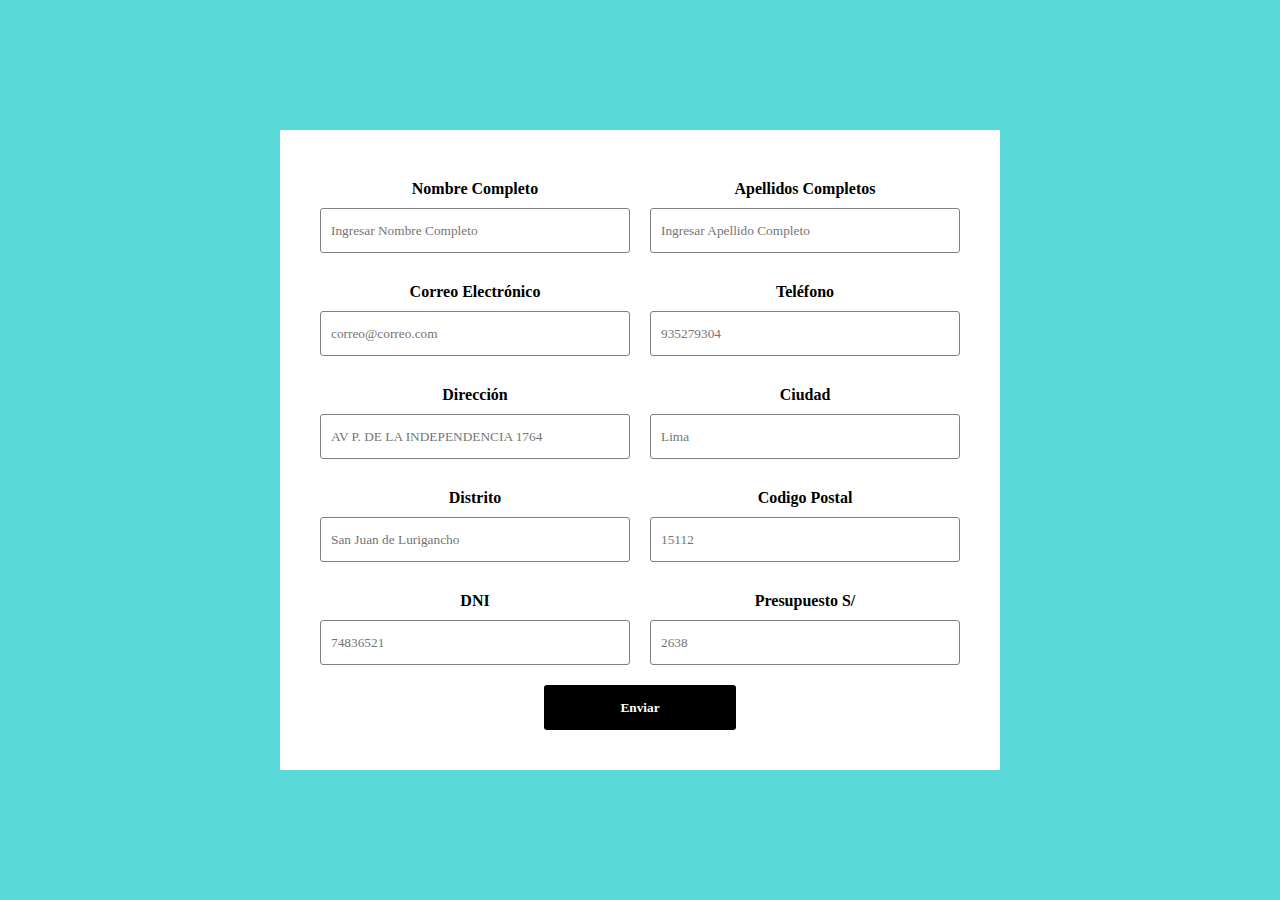
<file: formulario.html>
<!DOCTYPE html>
<html lang="en">

<head>
    <meta charset="UTF-8">
    <meta name="viewport" content="width=device-width, initial-scale=1.0">
    <title>Prueba</title>
    <link rel="stylesheet" href="./css/main.css">
</head>

<body>
    <main>
        <form class="formulario" id="formulario">

            <!-- Nombre -->
            <div class="formulario__grupo" id="grupo__nombre">
                <label class="formulario__label"  for="nombre">Nombre Completo</label>
                <div class="formulario__grupo-input">
                    <input type="text" name="nombre" id="nombre" class="formulario__input"
                        placeholder="Ingresar Nombre Completo">
                    <i class="formulario__validacion-estado fas fa-times-circle"></i>
                </div>
                <p class="formulario__input-error">Este campo solo admite letras.</p>
            </div>

            <!-- Apellido -->
            <div class="formulario__grupo" id="grupo__apellido">
                <label for="apellido" class="formulario__label">Apellidos Completos</label>
                <div class="formulario__grupo-input">
                    <input type="text" class="formulario__input" name="apellido" id="apellido"
                        placeholder="Ingresar Apellido Completo">
                    <i class="formulario__validacion-estado fas fa-times-circle"></i>
                </div>
                <p class="formulario__input-error">Este campo solo admite letras.</p>
            </div>

            <!-- Correo Electronico -->
            <div class="formulario__grupo" id="grupo__correo">
                <label for="correo" class="formulario__label">Correo Electrónico</label>
                <div class="formulario__grupo-input">
                    <input type="email" class="formulario__input" name="correo" id="correo"
                        placeholder="correo@correo.com">
                    <i class="formulario__validacion-estado fas fa-times-circle"></i>
                </div>
                <p class="formulario__input-error">Asegurese de introducir correctamente el correo electronico.</p>
            </div>

            <!-- Telefono -->
            <div class="formulario__grupo" id="grupo__telefono">
                <label for="telefono" class="formulario__label">Teléfono</label>
                <div class="formulario__grupo-input">
                    <input type="text" class="formulario__input" name="telefono" id="telefono" placeholder="935279304">
                    <i class="formulario__validacion-estado fas fa-times-circle"></i>
                </div>
                <p class="formulario__input-error">Rellene correctamente.</p>
            </div>

            <!-- Direccion -->
            <div class="formulario__grupo" id="grupo__direccion">
                <label for="direccion" class="formulario__label">Dirección</label>
                <div class="formulario__grupo-input">
                    <input type="text" class="formulario__input" name="direccion" id="direccion"
                        placeholder="AV P. DE LA INDEPENDENCIA 1764">
                    <i class="formulario__validacion-estado fas fa-times-circle"></i>
                </div>
                <p class="formulario__input-error">En este campo solo puede introducir contener letras, numeros, puntos.</p>
            </div>

            <!-- Ciudad -->
            <div class="formulario__grupo" id="grupo__ciudad">
                <label for="ciudad" class="formulario__label">Ciudad</label>
                <div class="formulario__grupo-input">
                    <input type="text" class="formulario__input" name="ciudad" id="ciudad"
                        placeholder="Lima">
                    <i class="formulario__validacion-estado fas fa-times-circle"></i>
                </div>
                <p class="formulario__input-error">Este campo solo admite letras.</p>
            </div>

            <!-- Distrito -->
            <div class="formulario__grupo" id="grupo__distrito">
                <label for="distrito" class="formulario__label">Distrito</label>
                <div class="formulario__grupo-input">
                    <input type="text" class="formulario__input" name="distrito" id="distrito"
                        placeholder="San Juan de Lurigancho">
                    <i class="formulario__validacion-estado fas fa-times-circle"></i>
                </div>
                <p class="formulario__input-error">Este campo solo admite letras.</p>
            </div>

            <!-- Codigo Postal -->
            <div class="formulario__grupo" id="grupo__postal">
                <label for="cpostal" class="formulario__label">Codigo Postal</label>
                <div class="formulario__grupo-input">
                    <input type="text" class="formulario__input" name="cpostal" id="cpostal" placeholder="15112">
                    <i class="formulario__validacion-estado fas fa-times-circle"></i>
                </div>
                <p class="formulario__input-error">Rellene correctamente.</p>
            </div>

            <!-- DNI -->
            <div class="formulario__grupo" id="grupo__dni">
                <label for="dni" class="formulario__label">DNI</label>
                <div class="formulario__grupo-input">
                    <input type="text" class="formulario__input" name="dni" id="dni" placeholder="74836521">
                    <i class="formulario__validacion-estado fas fa-times-circle"></i>
                </div>
                <p class="formulario__input-error">Rellene correctamente.</p>
            </div>

            <!-- Presupuesto -->
            <div class="formulario__grupo" id="grupo__presupuesto">
                <label for="presupuesto" class="formulario__label">Presupuesto S/</label>
                <div class="formulario__grupo-input">
                    <input type="text" class="formulario__input" name="presupuesto" id="presupuesto" placeholder="2638">
                    <i class="formulario__validacion-estado fas fa-times-circle"></i>
                </div>
                <p class="formulario__input-error">Rellene correctamente.</p>
            </div>


            <div class="formulario__grupo formulario__grupo-btn-enviar">
				<button type="submit" class="formulario__btn">Enviar</button>
				<p class="formulario__mensaje-exito" id="formulario__mensaje-exito">Formulario enviado exitosamente!</p>
			</div>

        </form>
    </main>

    <script src="main.js"></script>
</body>

</html>
</file>
<file: css/main.css>
*{
    margin: 0;
    padding: 0;
    font-family:'Times New Roman', Times, serif;
    box-sizing: border-box;
}

body{
    background-color: #59D8D8;
    display: flex;
    align-items: center;
    justify-content:center;
    min-height: 100vh;
}

.form_login{
    display: flex;
    flex-direction: column;
    text-align: center; 
    background-color: white;
    padding: 20px 25px;
}

form .title{
    color: black;
    font-size: 35px;
    font-weight: 800px;
    margin-bottom: 30px;
}

.label_login{
    margin-bottom: 35px;
}

.login{
    outline: none;
    border: none;
    color: black;
    border-bottom: solid 1px black;
    padding: 0 5px;
    font-size: 18px;
}

form label input::placeholder{
    color:grey;
}

.form_message{
    font-size: 15px;
    margin: 10px 0;
    display: inline-block;
    color: white;
    padding: 5px 20px;
}

.buttonL{
    color: white;
    border: none;
    background: #000;
    padding: 10px 15px;
    cursor: pointer;
    font-size: 20px;
}

/* Formulario */
    
.formulario{
    display: grid;
    text-align: center; 
    align-items: center;
    background-color: white;
    padding: 40px 40px;
    grid-template-columns: 1fr 1fr;
	gap: 20px;
}

main {
	max-width: 800px;
	width: 90%;
	margin: auto;
	padding: 40px;
}

.formulario__label {
	display: block;
	font-weight: 700;
	padding: 10px;
	cursor: pointer;
}

.formulario__grupo-input {
	position: relative;
}

.formulario__grupo-input {
	position: relative;
}

.formulario__input {
	width: 100%;
	background: white;
	border: 1px solid transparent;
	border-radius: 3px;
	height: 45px;
    border-color: gray;
	line-height: 45px;
	padding: 0 40px 0 10px;
	transition: .3s ease all;
}

.formulario__input:focus {
	border: 1px solid #0075FF;
	outline: none;
	box-shadow: 3px 0px 30px rgba(163,163,163, 0.4);
}

.formulario__input-error {
	font-size: 12px;
	margin-bottom: 0;
	display: none;
}

.formulario__input-error-activo {
	display: block;
}

.formulario__validacion-estado {
	position: absolute;
	right: 10px;
	bottom: 15px;
	z-index: 100;
	font-size: 16px;
	opacity: 0;
}

.formulario__mensaje,
.formulario__grupo-btn-enviar {
	grid-column: span 2;
}

.formulario__mensaje {
	height: 45px;
	line-height: 45px;
	background: #F66060;
	padding: 0 15px;
	border-radius: 3px;
	display: none;
}

.formulario__mensaje-activo {
	display: block;
}

.formulario__mensaje p {
	margin: 0;
}

.formulario__grupo-btn-enviar {
	display: flex;
	flex-direction: column;
	align-items: center;
}

.formulario__btn {
	height: 45px;
	line-height: 45px;
	width: 30%;
	background: #000;
	color: #fff;
	font-weight: bold;
	border: none;
	border-radius: 3px;
	cursor: pointer;
	transition: .1s ease all;
}

.formulario__btn:hover {
	box-shadow: 3px 0px 30px rgba(163,163,163, 1);
}

.formulario__mensaje-exito {
	font-size: 14px;
	color: #119200;
	display: none;
}

.formulario__mensaje-exito-activo {
	display: block;
}

.formulario__grupo-correcto .formulario__validacion-estado {
	color: #1ed12d;
	opacity: 1;
}

.formulario__grupo-incorrecto .formulario__label {
	color: #bb2929;
}

.formulario__grupo-incorrecto .formulario__validacion-estado {
	color: #bb2929;
	opacity: 1;
}

.formulario__grupo-incorrecto .formulario__input {
	border: 1px solid #bb2929;
}
</file>
